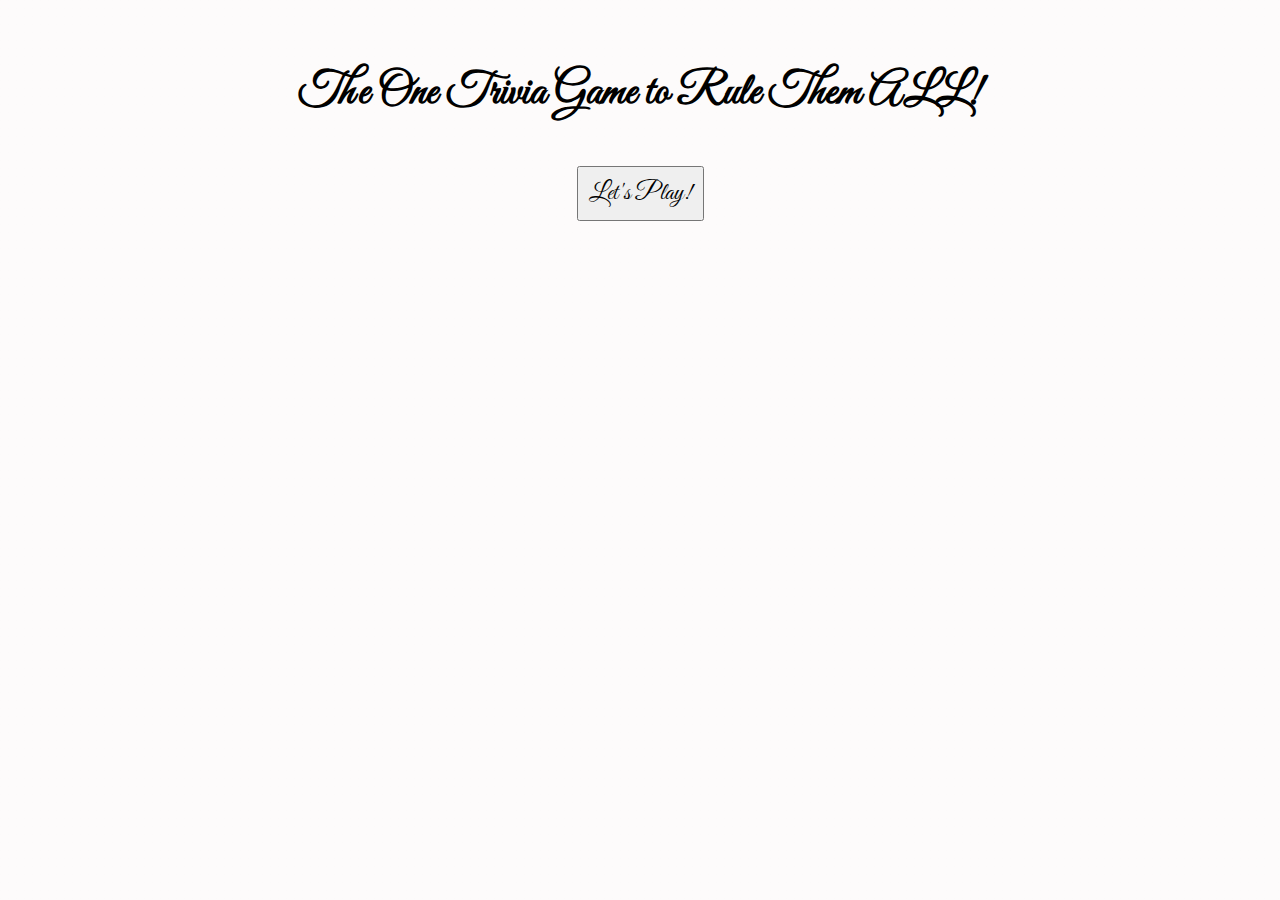
<file: index.html>
<!DOCTYPE html>
<html lang="en">

<head>
    <meta charset="UTF-8">
    <meta http-equiv="X-UA-Compatible" content="IE=edge">
    <meta name="viewport" content="width=device-width, initial-scale=1.0">
    <link rel="preconnect" href="https://fonts.googleapis.com">
    <link rel="preconnect" href="https://fonts.gstatic.com" crossorigin>
    <link href="https://fonts.googleapis.com/css2?family=Great+Vibes&display=swap" rel="stylesheet">
    <link rel="stylesheet" href="style.css">
    <script defer src="game.js"></script>
    <img
        style="background-image: url('https://www.themoviethemesong.com/wp-content/uploads/2014/04/The-Lord-of-the-Rings-Theme-Song-10.jpg');">
    </img>
    <title>One Ring Intro</title>
</head>

<body>
    <h1 id="lpH1">The One Trivia Game to Rule Them ALL!</h1>
    <section class="letsPlay">
        <a href="gamePage.html" target="_blank"><button id="letsPlay">Let's Play!</button></a>
    </section>
    <img id="backgroundImg"
        style="background-image: url('https://www.themoviethemesong.com/wp-content/uploads/2014/04/The-Lord-of-the-Rings-Theme-Song-10.jpg');">
    </img>
</body>

</html>
</file>
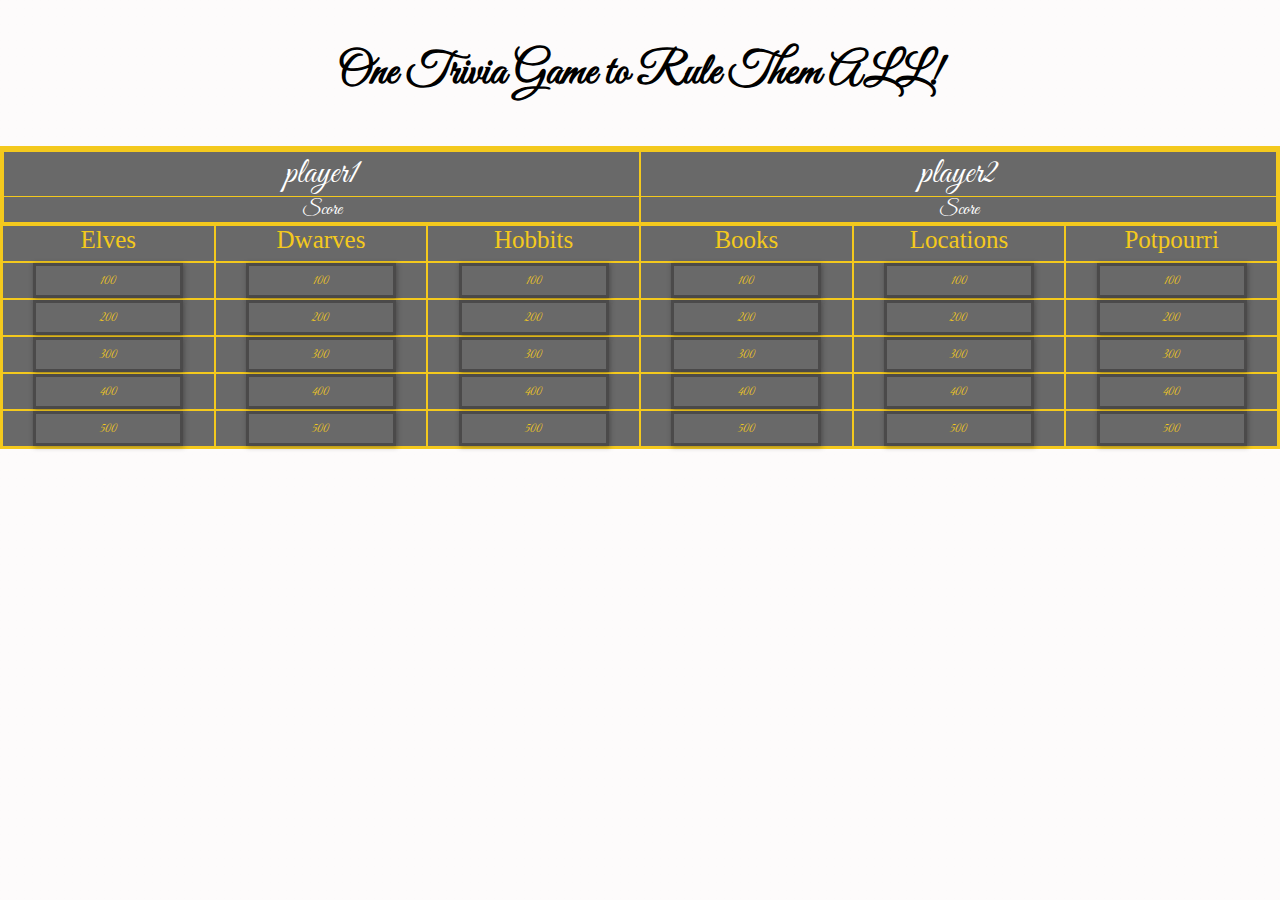
<file: gamePage.html>
<!DOCTYPE html>
<html lang="en">

<head>
    <meta charset="UTF-8">
    <meta http-equiv="X-UA-Compatible" content="IE=edge">
    <meta name="viewport" content="width=device-width, initial-scale=1.0">
    <link rel="preconnect" href="https://fonts.googleapis.com">
    <link rel="preconnect" href="https://fonts.gstatic.com" crossorigin>
    <link href="https://fonts.googleapis.com/css2?family=Great+Vibes&display=swap" rel="stylesheet">
    <link rel="stylesheet" href="style.css">
    <script defer src="game.js"></script>
    <title>One Ring Trivia</title>
</head>

<body onload="userStart()">
    <header>
        <h1>One Trivia Game to Rule Them ALL!</h1>
    </header>
    <section id="playerContainer">
        <div class="playerName">player1</div>
        <div class="playerName">player2</div>
        <div class="score" id="p1Score">Score</div>
        <div class="score" id="p2Score">Score</div>

    </section>
    <div id="container">
        <div class="cat">Elves</div>
        <div class="cat">Dwarves</div>
        <div class="cat">Hobbits</div>
        <div class="cat">Books</div>
        <div class="cat">Locations</div>
        <div class="cat">Potpourri</div>
        <div class="clues"><button class="btn" id="elves100"> 100 </button></div>
        <div class="clues"><button class="btn" id="dwarves100"> 100 </button></div>
        <div class="clues"><button class="btn" id="hobbits100"> 100 </button></div>
        <div class="clues"><button class="btn" id="books100"> 100 </button></div>
        <div class="clues"><button class="btn" id="locations100"> 100 </button></div>
        <div class="clues"><button class="btn" id="potpourri100"> 100 </button></div>
        <div class="clues"><button class="btn" id="elves200">200</button></div>
        <div class="clues"><button class="btn" id="dwarves200">200</button></div>
        <div class="clues"><button class="btn" id="hobbits200">200</button></div>
        <div class="clues"><button class="btn" id="books200">200</button></div>
        <div class="clues"><button class="btn" id="locations200">200</button></div>
        <div class="clues"><button class="btn" id="potpourri200">200</button></div>
        <div class="clues"><button class="btn" id="elves300">300</button></div>
        <div class="clues"><button class="btn" id="dwarves300">300</button></div>
        <div class="clues"><button class="btn" id="hobbits300">300</button></div>
        <div class="clues"><button class="btn" id="books300">300</button></div>
        <div class="clues"><button class="btn" id="locations300">300</button></div>
        <div class="clues"><button class="btn" id="potpourri300">300</button></div>
        <div class="clues"><button class="btn" id="elves400">400</button></div>
        <div class="clues"><button class="btn" id="dwarves400">400</button></div>
        <div class="clues"><button class="btn" id="hobbits400">400</button></div>
        <div class="clues"><button class="btn" id="books400">400</button></div>
        <div class="clues"><button class="btn" id="locations400">400</button></div>
        <div class="clues"><button class="btn" id="potpourri400">400</button></div>
        <div class="clues"><button class="btn" id="elves500">500</button></div>
        <div class="clues"><button class="btn" id="dwarves500">500</button></div>
        <div class="clues"><button class="btn" id="hobbits500">500</button></div>
        <div class="clues"><button class="btn" id="books500">500</button></div>
        <div class="clues"><button class="btn" id="locations500">500</button></div>
        <div class="clues"><button class="btn" id="potpourri500">500</button></div>
    </div>
    </section>
</body>

</html>
</file>
<file: style.css>
* {
    margin: 0;
    padding: 0;
    font-family: 'Great Vibes', cursive;
}

body {
    background-image: linear-gradient(rgba(251, 247, 247, 0.5), rgba(251, 247, 247, 0.5)), url('https://www.themoviethemesong.com/wp-content/uploads/2014/04/The-Lord-of-the-Rings-Theme-Song-10.jpg');
    background-repeat: no-repeat;
    background-attachment: fixed;
    background-size: cover;
    background: -o-linear-gradient()
}

h1 {
    text-align: center;
    font-size: 45px;
    padding: 45px;
}

#playerContainer {
    display: grid;
    grid-template-columns: repeat(2, 1fr);
    grid-template-rows: repeat(1, 1fr);
    text-align: center;
    color: white;
    border-top: 6px solid #f4c91d;
    border-left: 3px solid #f4c91d;
    border-right: 3px solid #f4c91d;
    background-color: dimgray;
}

.playerName {
    border-left: 1px solid #f4c91d;
    border-right: 1px solid #f4c91d;
    font-size: 35px;
}

.score {
    border: 1px solid #f4c91d;
    font-size: 20px;
}

#container {
    display: grid;
    grid-template-columns: repeat(6, 1fr);
    grid-template-rows: repeat(6, 1fr);
    text-align: center;
    color: #f4c91d;
    border: 2px solid #f4c91d;
    background-color: dimgray;
}

.cat {
    border: 1px solid #f4c91d;
    font-size: 25px;
    font-family: fantasy;
}

.clues {
    color: #f4c91d;
    border: 1px solid #f4c91d;
}

.btn {
    color: #f4c91d;
    background-color: dimgray;
    border: 3px solid rgba(31, 29, 29, 0.406);
    padding: 3px;
    box-shadow: 1px 1px 5px rgba(31, 29, 29, 0.406);
    width: 150px;
    height: 35px;
}

.letsPlay {
    text-align: center;
}

#letsPlay {
    font-size: 25px;
    padding: 10px;
}

.hideButton {
    visibility: hidden;
}
</file>
